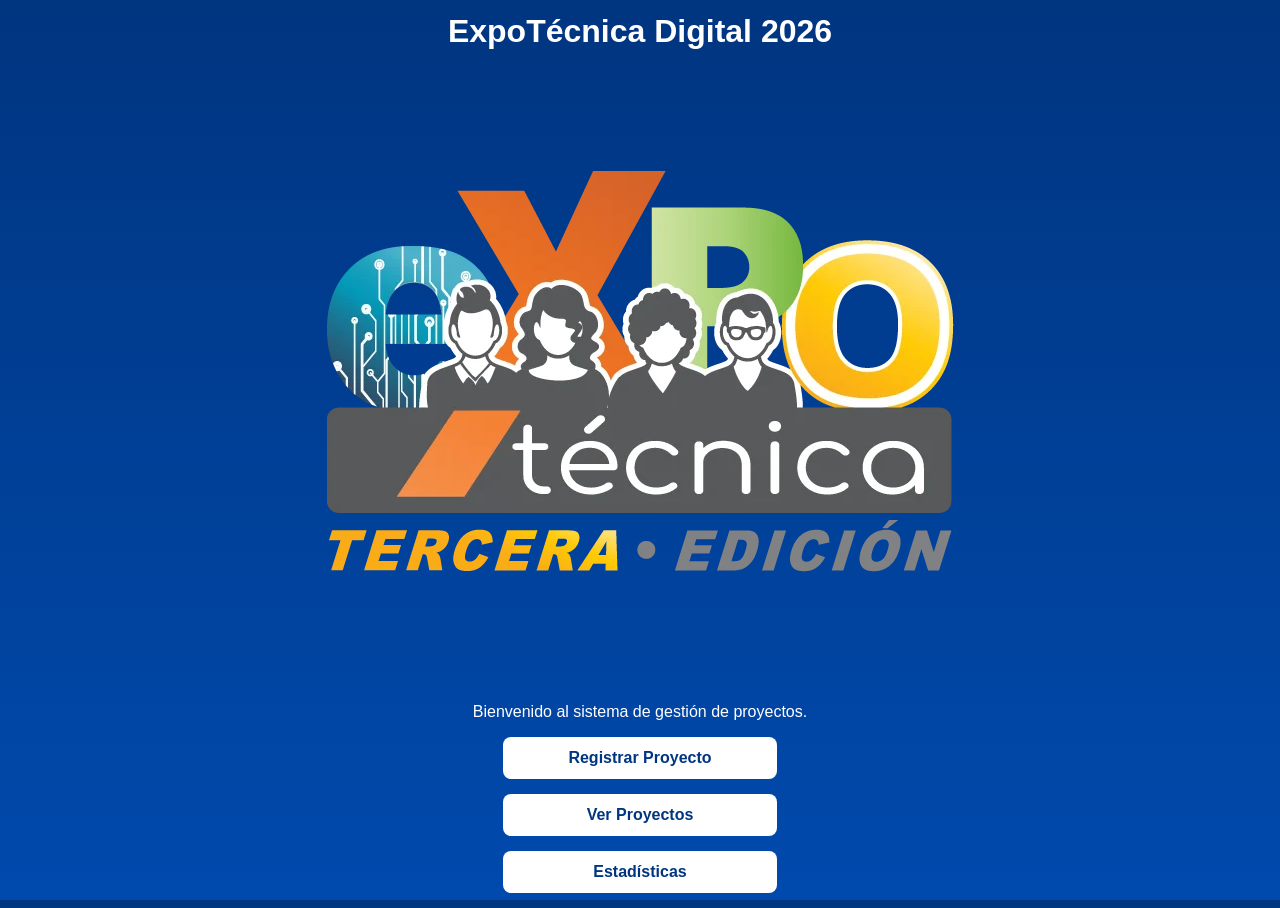
<file: index.html>
<!DOCTYPE html>
<html lang="es">
<head>
    <meta charset="UTF-8">
    <meta name="viewport" content="width=device-width, initial-scale=1.0">
    <title>ExpoTécnica Digital 2026</title>
    <link rel="stylesheet" href="style.css">
</head>
<body class="inicio">

    <div class="inicio-container">
        <h1>ExpoTécnica Digital 2026</h1>

        <img src="logoexpo.webp" class="logo-expo" alt="ExpoTécnica Digital">

        <p>Bienvenido al sistema de gestión de proyectos.</p>

        <a href="registro.html" class="btn">Registrar Proyecto</a>
        <a href="proyectos.html" class="btn">Ver Proyectos</a>
        <a href="estadisticas.html" class="btn">Estadísticas</a>
    </div>

</body>
</html>
</file>
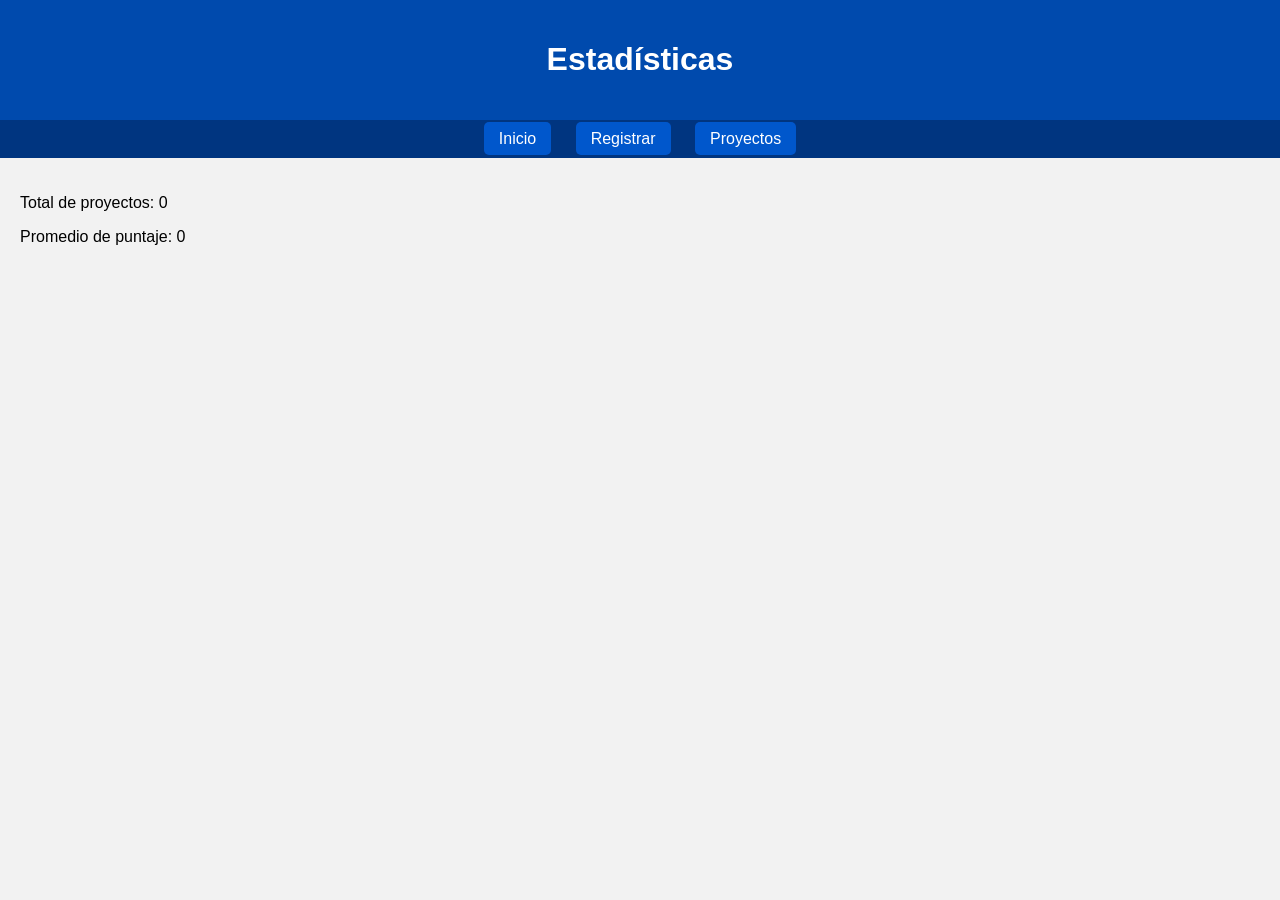
<file: estadisticas.html>
<!DOCTYPE html>
<html lang="es">
<head>
    <meta charset="UTF-8">
    <meta name="viewport" content="width=device-width, initial-scale=1.0">
    <title>Estadísticas - ExpoTécnica</title>
    <link rel="stylesheet" href="style.css">
</head>
<body>

<header>
    <h1>Estadísticas</h1>
</header>

<nav>
    <a href="index.html">Inicio</a>
    <a href="registro.html">Registrar</a>
    <a href="proyectos.html">Proyectos</a>
</nav>

<section class="seccion">
    <p id="totalProyectos"></p>
    <p id="promedioPuntaje"></p>
</section>

<script src="script.js"></script>
</body>
</html>
</file>
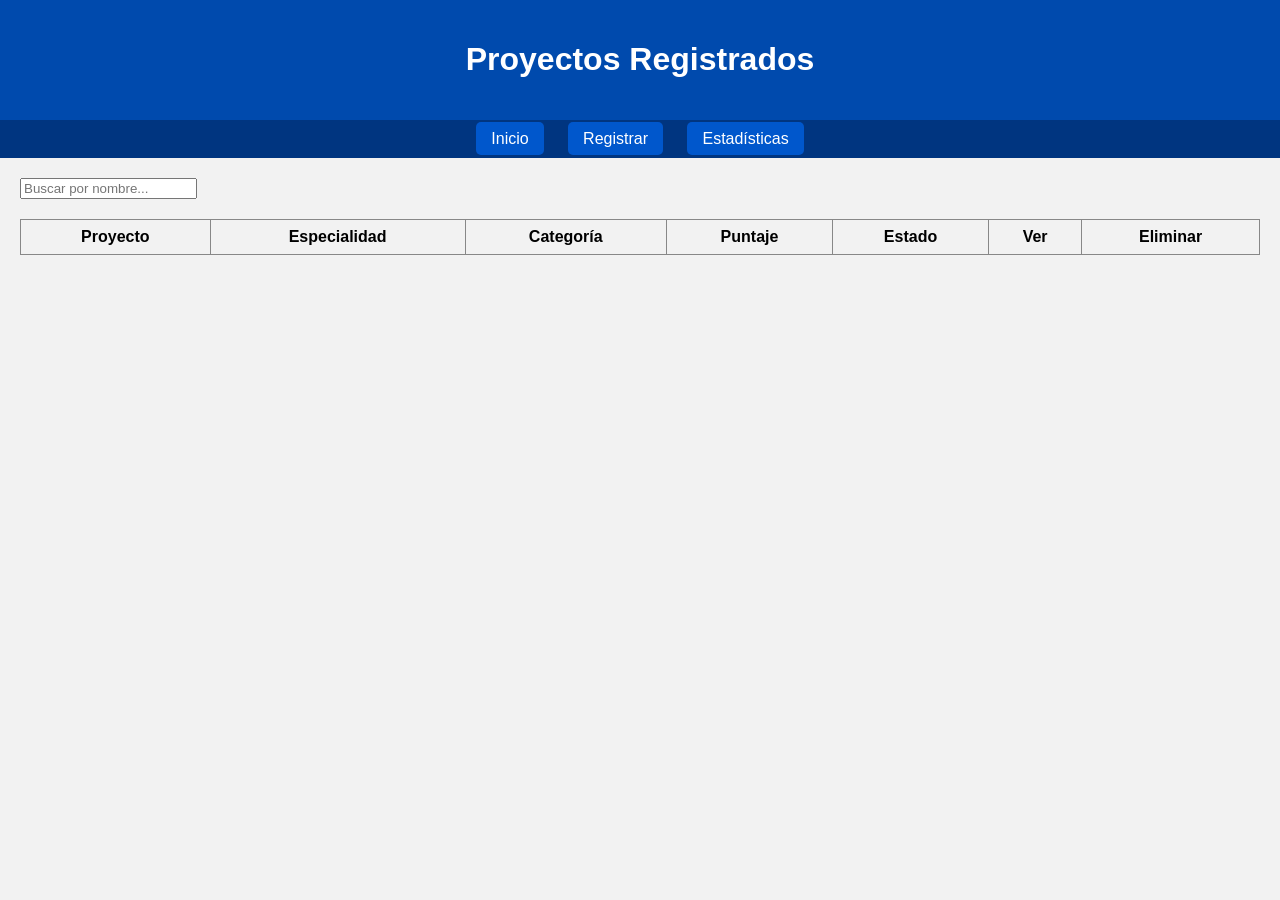
<file: proyectos.html>
<!DOCTYPE html>
<html lang="es">
<head>
    <meta charset="UTF-8">
    <meta name="viewport" content="width=device-width, initial-scale=1.0">
    <title>Proyectos - ExpoTécnica</title>
    <link rel="stylesheet" href="style.css">
</head>
<body>

<header>
    <h1>Proyectos Registrados</h1>
</header>

<nav>
    <a href="index.html">Inicio</a>
    <a href="registro.html">Registrar</a>
    <a href="estadisticas.html">Estadísticas</a>
</nav>

<section class="seccion">

    <input type="text" id="buscar" placeholder="Buscar por nombre...">

    <table>
        <thead>
            <tr>
                <th>Proyecto</th>
                <th>Especialidad</th>
                <th>Categoría</th>
                <th>Puntaje</th>
                <th>Estado</th>
                <th>Ver</th>
                <th>Eliminar</th>
            </tr>
        </thead>
        <tbody id="tablaProyectos"></tbody>
    </table>
</section>

<!-- MODAL -->
<div id="modal" class="modal oculto">
    <div class="modal-content">
        <span onclick="cerrarModal()" class="cerrar">&times;</span>

        <h3 id="modalNombre"></h3>
        <p><strong>Integrantes:</strong> <span id="modalIntegrantes"></span></p>
        <p><strong>Especialidad:</strong> <span id="modalEspecialidad"></span></p>
        <p><strong>Categoría:</strong> <span id="modalCategoria"></span></p>
        <p><strong>Descripción:</strong> <span id="modalDescripcion"></span></p>
        <p><strong>Puntaje:</strong> <span id="modalPuntaje"></span></p>
        <p><strong>Estado:</strong> <span id="modalEstado"></span></p>
    </div>
</div>

<script src="script.js"></script>
</body>
</html>
</file>
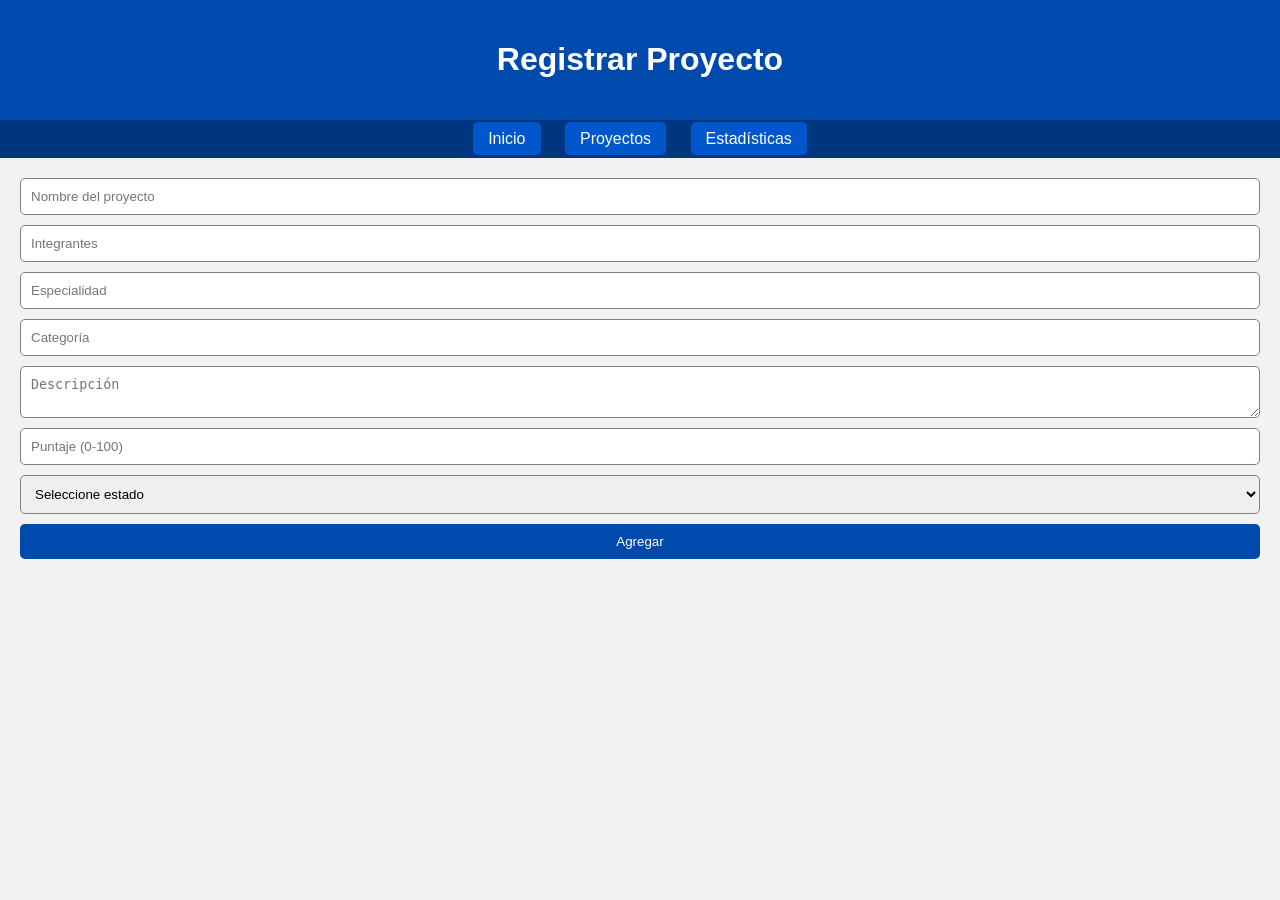
<file: registro.html>
<!DOCTYPE html>
<html lang="es">
<head>
    <meta charset="UTF-8">
    <meta name="viewport" content="width=device-width, initial-scale=1.0">
    <title>Registrar Proyecto - ExpoTécnica</title>
    <link rel="stylesheet" href="style.css">
</head>
<body>

<header>
    <h1>Registrar Proyecto</h1>
</header>

<nav>
    <a href="index.html">Inicio</a>
    <a href="proyectos.html">Proyectos</a>
    <a href="estadisticas.html">Estadísticas</a>
</nav>

<section class="seccion">
    <form id="formProyecto">

        <input type="text" id="nombre" placeholder="Nombre del proyecto">
        <input type="text" id="integrantes" placeholder="Integrantes">
        <input type="text" id="especialidad" placeholder="Especialidad">
        <input type="text" id="categoria" placeholder="Categoría">
        <textarea id="descripcion" placeholder="Descripción"></textarea>
        <input type="number" id="puntaje" placeholder="Puntaje (0-100)">

        <!-- CAMPO NUEVO -->
        <select id="estado">
            <option value="">Seleccione estado</option>
            <option value="Completo">Completo</option>
            <option value="Incompleto">Incompleto</option>
        </select>

        <button type="submit">Agregar</button>
    </form>
</section>

<script src="script.js"></script>
</body>
</html>
</file>
<file: style.css>
body {
    font-family: Arial, sans-serif;
    margin: 0;
    background: #f2f2f2;
}

/* ==== INICIO ==== */
.inicio {
    display: flex;
    justify-content: center;
    align-items: center;
    height: 100vh;
    background: linear-gradient(#003580, #004aad);
    color: white;
}

.inicio-container { text-align: center; }

.inicio .btn {
    display: block;
    background: white;
    margin: 15px auto;
    width: 250px;
    padding: 12px;
    border-radius: 8px;
    color: #003580;
    font-weight: bold;
    text-decoration: none;
}

/* ==== HEADER ==== */
header {
    background: #004aad;
    padding: 20px;
    text-align: center;
    color: white;
}

/* ==== NAV ==== */
nav {
    background: #003580;
    padding: 10px;
    text-align: center;
}

nav a {
    margin: 0 10px;
    color: white;
    text-decoration: none;
    background: #0057cc;
    padding: 8px 15px;
    border-radius: 5px;
}

nav a:hover { background: #0073ff; }

/* ==== FORM ==== */
.seccion { padding: 20px; }

form {
    display: flex;
    flex-direction: column;
    gap: 10px;
}

form input, textarea, select {
    padding: 10px;
    border-radius: 5px;
    border: 1px solid gray;
}

button[type="submit"] {
    background: #004aad;
    color: white;
    padding: 10px;
    border: none;
    border-radius: 5px;
}

/* ==== TABLA ==== */
table {
    width: 100%;
    border-collapse: collapse;
    margin-top: 20px;
}

table th, td {
    border: 1px solid #888;
    padding: 8px;
    text-align: center;
}

.btn-ver {
    background: #0095ff;
    border: none;
    padding: 6px;
    border-radius: 5px;
    color: white;
}

.btn-eliminar {
    background: red;
    border: none;
    padding: 6px;
    border-radius: 5px;
    color: white;
}

/* ESTADOS */
.estado-completo {
    background: #4CAF50;
    color: white;
    padding: 5px;
    border-radius: 5px;
}

.estado-incompleto {
    background: #D32F2F;
    color: white;
    padding: 5px;
    border-radius: 5px;
}

/* ==== MODAL ==== */
.oculto { display: none !important; }

.modal {
    position: fixed;
    top: 0;
    left: 0;
    width: 100%;
    height: 100%;
    background: rgba(0,0,0,0.7);
    display: flex;
    justify-content: center;
    align-items: center;
}

.modal-content {
    background: white;
    padding: 20px;
    border-radius: 10px;
    width: 400px;
    position: relative;
}

.cerrar {
    position: absolute;
    right: 15px;
    top: 10px;
    font-size: 22px;
    cursor: pointer;
}

/* RESPONSIVO */
@media (max-width: 600px) {
    .modal-content { width: 90%; }
    table { font-size: 12px; }
}
</file>
